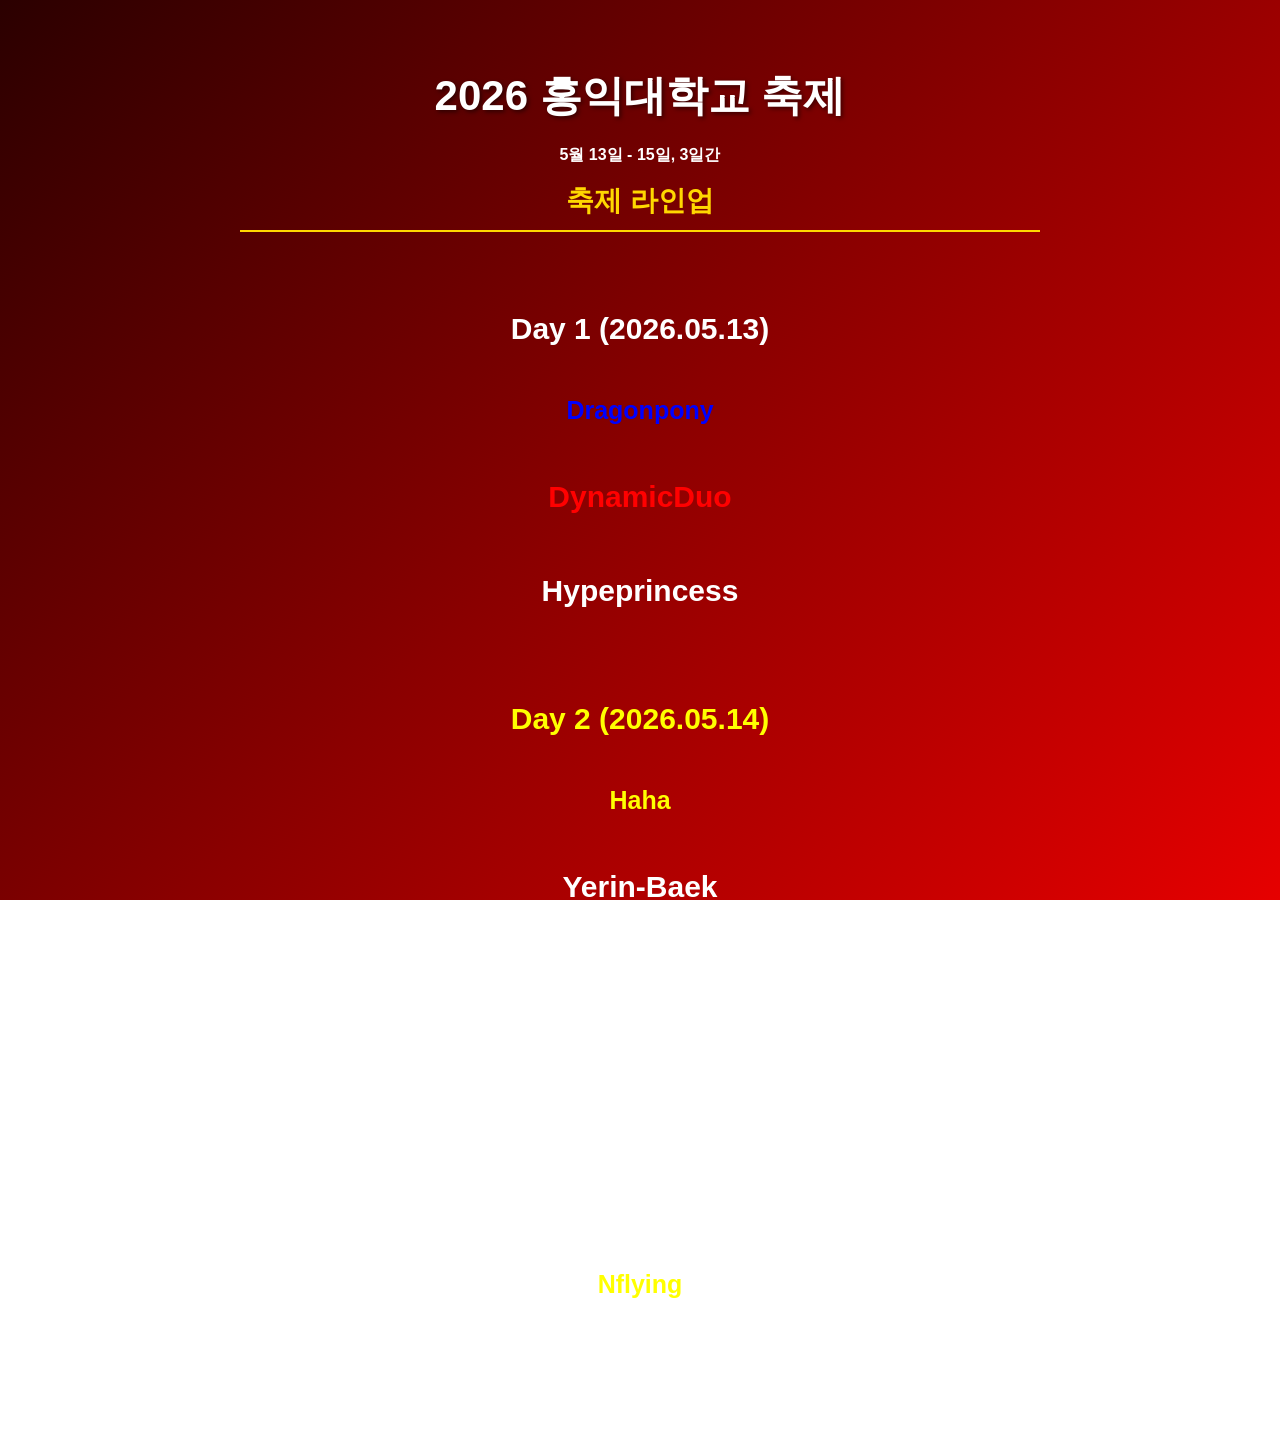
<file: week1/index.html>
<!DOCTYPE html>
<html lang="en">
<head>
<meta charset="UTF-8">
<meta name="viewport" content="width=device-width, initial-scale=1.0">
<title>2026 홍익대학교 축제</title>
<style>
  /* 1. 웹페이지 전체 배경을 붉은색 그라데이션으로 가득 채우고 가운데 정렬 준비 */
  body {
    margin: 0;
    padding: 40px 0;
    /* 어두운 붉은색에서 생생한 붉은색으로 변하는 고급스러운 그라데이션 */
    background: linear-gradient(135deg, #2b0000, #8b0000, #e60000); 
    background-attachment: fixed; /* 스크롤 해도 배경 고정 */
    color: white; /* 기본 글자색은 흰색 */
    font-family: '맑은 고딕', sans-serif;
    
    /* 화면 정중앙 정렬 세팅 */
    display: flex;
    flex-direction: column;
    align-items: center; 
    justify-content: flex-start;
    min-height: 100vh;
  }

  /* 2. 상단 텍스트(제목) 스타일링 및 가운데 정렬 */
  h1 {
    font-size: 42px;
    margin-bottom: 5px;
    text-shadow: 2px 2px 4px rgba(0, 0, 0, 0.5); /* 글자 뒤 그림자 효과 */
    text-align: center;
  }

  body > p {
    font-size: 20px;
    color: #ffcccc; /* 부드러운 연분홍빛 글씨 */
    margin-top: 0;
    margin-bottom: 40px;
    text-align: center;
  }

  /* 3. 자바스크립트로 만든 대형 카드(800px)들이 세로로 이쁘게 정렬될 구역 */
  section {
    display: flex;
    flex-direction: column;
    align-items: center; /* 카드들을 가로 기준 정중앙에 배치 */
    gap: 30px; /* 카드와 카드 사이의 넉넉한 간격 */
    width: 100%;
  }

  /* 축제 라인업이라는 안내 텍스트 스타일 */
  .lineup-title {
    font-size: 28px;
    font-weight: bold;
    color: #ffd700; /* 금색 포인트 */
    border-bottom: 2px solid #ffd700;
    padding-bottom: 10px;
    margin-bottom: 10px;
    width: 800px; /* 카드 크기와 통일 */
    text-align: center;
  }
</style>
</head>
<body>

<h1>2026 홍익대학교 축제</h1>
<b>
<p>5월 13일 - 15일, 3일간</p>
</b>
<!-- 스크립트가 카드를 집어넣을 부모 section입니다. -->

<section>
  <div class="lineup-title">축제 라인업</div>
</section>

<script src="./scripts.js"></script>
</body>
</html>
</file>
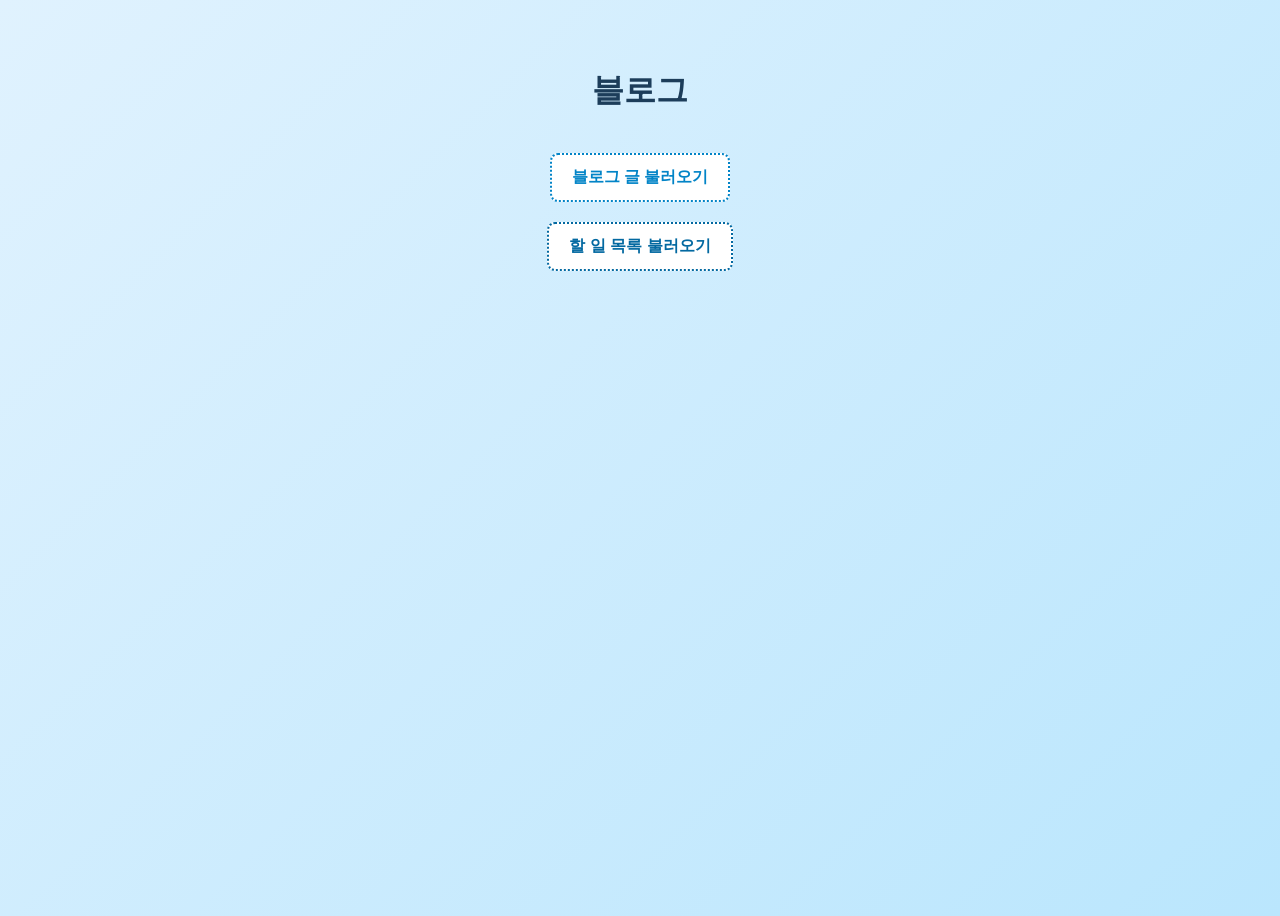
<file: week2/index.html>
<!DOCTYPE html>
<html lang="en">
<head>
    <meta charset="UTF-8">
    <meta name="viewport" content="width=device-width, initial-scale=1.0">
    <link rel="stylesheet" href="./style.css" />
    <title>블로그</title>
</head>
<body>
    <h1>블로그</h1>
    <button id="posts">블로그 글 불러오기</button>
    <button id="todos-btn">할 일 목록 불러오기</button>
    <div id="root"></div>

    <script src="./scripts.js"></script>
</body>
</html>
</file>
<file: week2/style.css>
body {
    font-family: 'Pretendard', -apple-system, BlinkMacSystemFont, system-ui, sans-serif;
    background: linear-gradient(135deg, #e0f2fe, #bae6fd);
    color: #212529;
    padding: 40px 20px;
    display: flex;
    flex-direction: column;
    align-items: center;
    min-height: 100vh;
    box-sizing: border-box;
}

h1 {
    font-size: 2rem;
    font-weight: 800;
    margin-bottom: 30px;
    color: #1c3d5a;
    text-align: center;
}

#posts {
    background-color: #ffffff;
    border: 2px dotted #0284c7;
    padding: 12px 20px;
    margin: 10px;
    font-size: 16px;
    font-weight: bold;
    color: #0284c7;
    cursor: pointer;
    border-radius: 8px;
    transition: all 0.2s ease;
    display: inline-block;
}

#posts:hover {
    background-color: #f0f9ff;
    transform: translateY(-2px);
}

#todos-btn {
    background-color: #ffffff;
    border: 2px dotted #0369a1;
    padding: 12px 20px;
    margin: 10px;
    font-size: 16px;
    font-weight: bold;
    color: #0369a1;
    cursor: pointer;
    border-radius: 8px;
    transition: all 0.2s ease;
    display: inline-block;
}

#todos-btn:hover {
    background-color: #f0f9ff;
    transform: translateY(-2px);
}

#root {
    margin-top: 30px;
    display: flex;
    flex-direction: column;
    align-items: center;
    gap: 20px;
    width: 100%;
}

.card {
    background-color: #ffffff;
    border-radius: 12px;
    box-shadow: 0 4px 6px rgba(0, 0, 0, 0.04);
    display: flex;
    flex-direction: column;
    align-items: center;
    text-align: center;
    width: fit-content;
    max-width: 90%;
    box-sizing: border-box;
    overflow: hidden;
}

#root h2 {
    margin: 0;
    padding: 20px 20px 10px 20px;
    font-size: 1.25rem;
    font-weight: 700;
    text-align: center;
    width: 100%;
    box-sizing: border-box;
}

#root p {
    margin: 0;
    padding: 0 20px 20px 20px;
    font-size: 1rem;
    color: #475569;
    line-height: 1.6;
    text-align: center;
    width: 100%;
    box-sizing: border-box;
}
</file>
